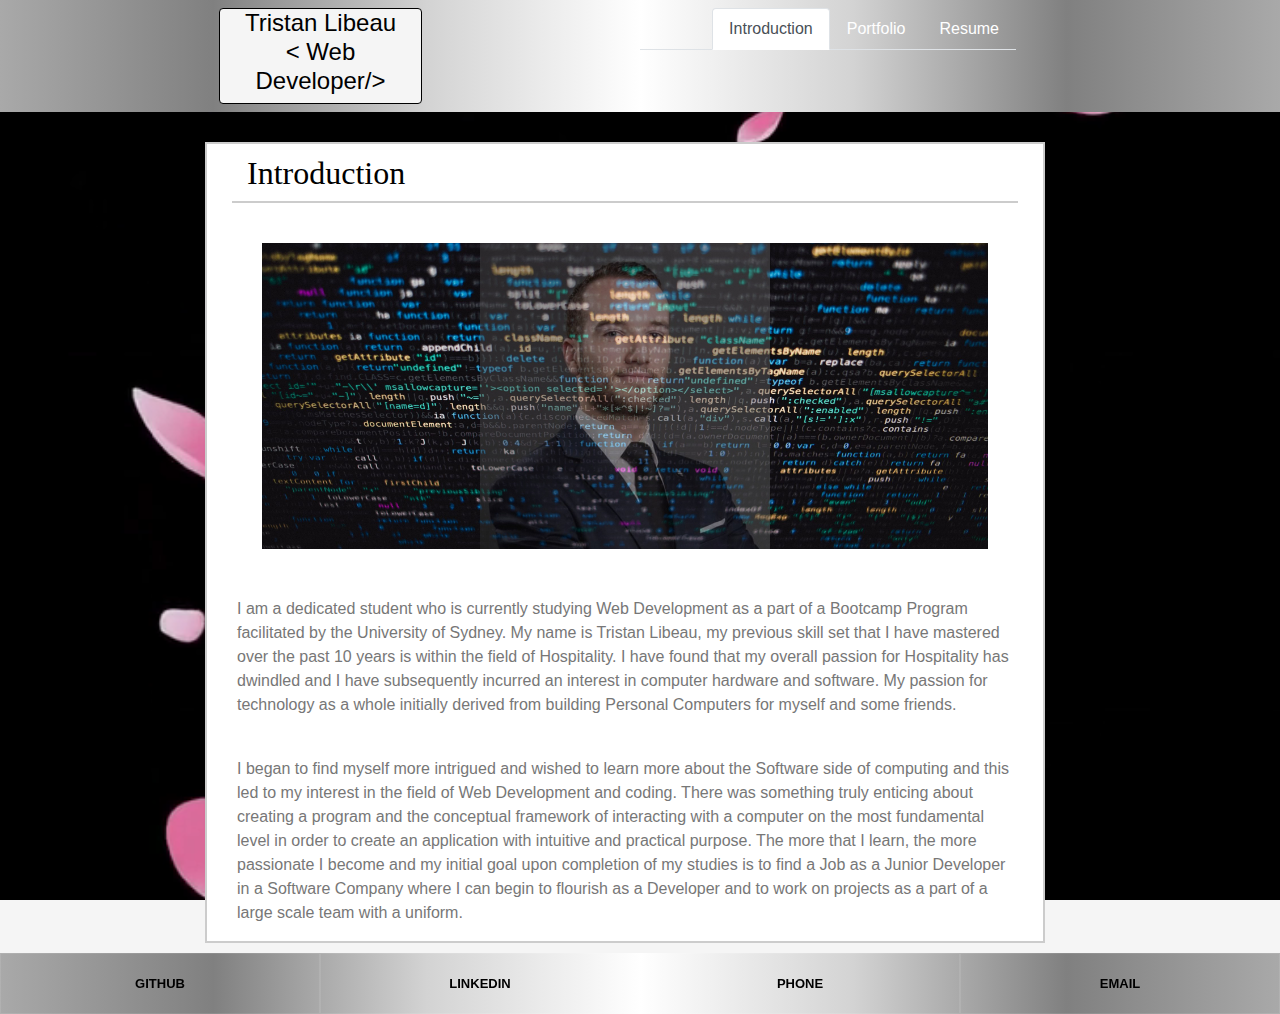
<file: index.html>
<!DOCTYPE html>
<html lang="en">
    <head>
        <meta charset="UTF-8">
        <meta name="viewport" content="width=device-width, initial-scale=1.0">
        <meta http-equiv="X-UA-Compatible" content="ie=edge">
        <link rel="stylesheet" href="https://stackpath.bootstrapcdn.com/bootstrap/4.3.1/css/bootstrap.min.css" integrity="sha384-ggOyR0iXCbMQv3Xipma34MD+dH/1fQ784/j6cY/iJTQUOhcWr7x9JvoRxT2MZw1T" crossorigin="anonymous">
        <link rel="stylesheet" href="./assets/css/style.css">
        <title>Portfolio</title>
    </head>
    <body>
        <video autoplay muted loop id="myVideo">
            <source src="./assets/img/potential background.mp4" type="video/mp4">
          </video>
        <nav class="navbar navbar-light">
            <div class="container navbar-container mx-0">
                <div class="row w-100">
                    <div class="col-0 col-sm-1 col-xl-2"></div>
                    <div class="col-4 col-sm-3 col-xl-2 bg-secondary text-center navbar-name rounded border border-light">
                        <h1>Tristan Libeau <br> < Web Developer/></h1>
                    </div>
                    <div class="col-1 col-sm-2 col-xl-2"></div>
                    <div class="col-7 col-sm-5 col-xl-4 navbar-links">
                        <ul class="nav nav-tabs justify-content-end">
                            <li class="nav-item">
                                <a class="nav-link active" href="./index.html">Introduction</a>
                            </li>
                            <li class="nav-item">
                                <a class="nav-link" href="./portfolio.html">Portfolio</a>
                            </li>
                            <li class="nav-item">
                                <a class="nav-link" href="./resume.html">Resume</a>
                            </li>
                        </ul>
                    </div>
                    <div class="col-0 col-sm-1 col-xl-2"></div>
                </div>
            </div>
        </nav>
        
        <div class="container content-container">
            <div class="row w-100">
                <div class="col-0 col-sm-1 col-xl-2"></div>
                <div class="col-12 col-sm-10 col-xl-8 content">
                    <div class="row content-title mb-3">
                        <div class="col-12">
                            <h2>Introduction</h2>
                        </div>
                    </div>
                    <br>
                    <img src="./assets/img/new-background.jpg" alt="Personal Profile Picture">
                    <br>
                    <br>
                    <div class="row content-body">
                        <div class="col-12">
                            <p>I am a dedicated student who is currently studying Web Development as a part of a Bootcamp Program facilitated by the University of Sydney. 
                                My name is Tristan Libeau, my previous skill set that I have mastered over the past 10 years is within the field of Hospitality. 
                                I have found that my overall passion for Hospitality has dwindled and I have subsequently incurred an interest in computer hardware and software.
                                My passion for technology as a whole initially derived from building Personal Computers for myself and some friends.
                            </p>
                            <br>
                            <p>I began to find myself more intrigued and wished to learn more about the Software side of computing and this led to my interest in the field of Web Development and coding. 
                                There was something truly enticing about creating a program and the conceptual framework of interacting with a computer on the most fundamental level in order to create an application with intuitive and practical purpose. 
                                The more that I learn, the more passionate I become and my initial goal upon completion of my studies is to find a Job as a Junior Developer in a Software Company where I can begin to flourish as a Developer and to work on projects as a part of a large scale team with a uniform.                            </p>
                            
                        </div>
                    </div>
                </div>
                <div class="col-0 col-sm-1 col-xl-2"></div>
            </div>
        </div>
        <footer>
            <div class="row no-gutters social-container">
                <div class="col"><a class="social-inner" href="https://github.com/TristanLibeau" target="_blank"></span><span>GitHub</span></a></div>
                <div class="col"><a class="social-inner" href="https://www.linkedin.com/in/tristan-libeau-78942a210/" target="_blank"></span><span>Linkedin</span></a></div>
                <div class="col"><a class="social-inner" href="tel:0451962593"></span><span>Phone</span></a></div>
                <div class="col"><a class="social-inner" href="mailto:tristan.libeau@gmail.com"></span><span>Email</span></a></div>
            </div>
        </footer>    
        

        <script src="https://code.jquery.com/jquery-3.3.1.slim.min.js" integrity="sha384-q8i/X+965DzO0rT7abK41JStQIAqVgRVzpbzo5smXKp4YfRvH+8abtTE1Pi6jizo" crossorigin="anonymous"></script>
        <script src="https://cdnjs.cloudflare.com/ajax/libs/popper.js/1.14.7/umd/popper.min.js" integrity="sha384-UO2eT0CpHqdSJQ6hJty5KVphtPhzWj9WO1clHTMGa3JDZwrnQq4sF86dIHNDz0W1" crossorigin="anonymous"></script>
        <script src="https://stackpath.bootstrapcdn.com/bootstrap/4.3.1/js/bootstrap.min.js" integrity="sha384-JjSmVgyd0p3pXB1rRibZUAYoIIy6OrQ6VrjIEaFf/nJGzIxFDsf4x0xIM+B07jRM" crossorigin="anonymous"></script>
        


        
    </body>
    
</html>
</file>
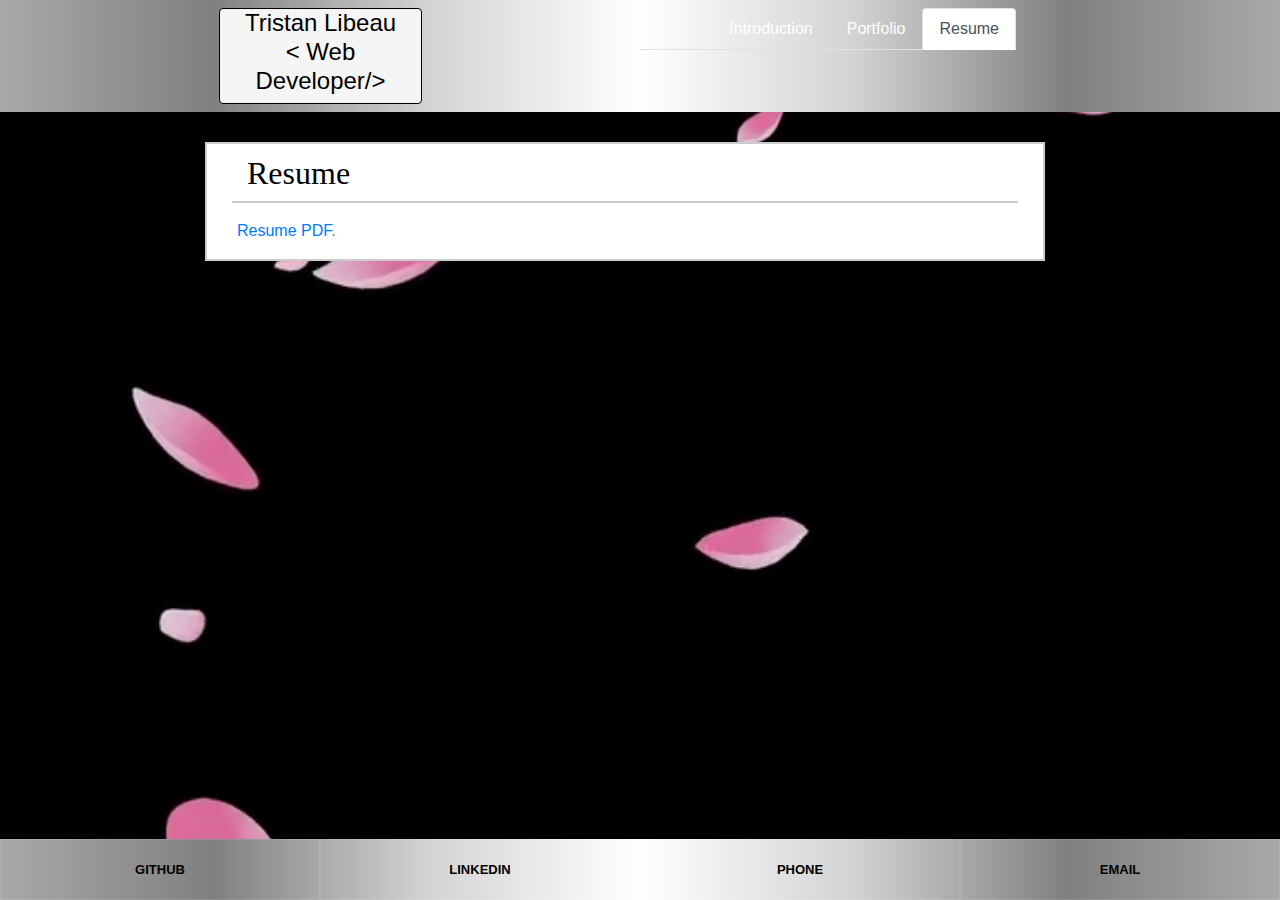
<file: resume.html>
<!DOCTYPE html>
<html lang="en">
    <head>
        <meta charset="UTF-8">
        <meta name="viewport" content="width=device-width, initial-scale=1.0">
        <meta http-equiv="X-UA-Compatible" content="ie=edge">
        <link rel="stylesheet" href="https://stackpath.bootstrapcdn.com/bootstrap/4.3.1/css/bootstrap.min.css" integrity="sha384-ggOyR0iXCbMQv3Xipma34MD+dH/1fQ784/j6cY/iJTQUOhcWr7x9JvoRxT2MZw1T" crossorigin="anonymous">
        <link rel="stylesheet" href="./assets/css/style.css">
        <title>Portfolio</title>
    </head>
    <body>
        <video autoplay muted loop id="myVideo">
            <source src="./assets/img/potential background.mp4" type="video/mp4">
          </video>
        <nav class="navbar navbar-light">
            <div class="container navbar-container mx-0">
                <div class="row w-100">
                    <div class="col-0 col-sm-1 col-xl-2"></div>
                    <div class="col-4 col-sm-3 col-xl-2 bg-secondary text-center navbar-name rounded border border-light">
                        <h1>Tristan Libeau <br> < Web Developer/></h1>
                    </div>
                    <div class="col-1 col-sm-2 col-xl-2"></div>
                    <div class="col-7 col-sm-5 col-xl-4 navbar-links">
                        <ul class="nav nav-tabs justify-content-end">
                            <li class="nav-item">
                                <a class="nav-link" href="./index.html">Introduction</a>
                            </li>
                            <li class="nav-item">
                                <a class="nav-link" href="./portfolio.html">Portfolio</a>
                            </li>
                            <li class="nav-item">
                                <a class="nav-link active" href="./resume.html">Resume</a>
                            </li>
                        </ul>
                    </div>
                    <div class="col-0 col-sm-1 col-xl-2"></div>
                </div>
            </div>
        </nav>
        <div class="container content-container">
            <div class="row w-100">
                <div class="col-0 col-sm-1 col-xl-2"></div>
                <div class="col-12 col-sm-10 col-xl-8 content">
                    <div class="row content-title mb-3">
                        <div class="col-12">
                            <h2>Resume</h2>
                        </div>
                    </div>
                    <div class="row content-body">
                        <div class="col-12">
                            <p><a href="./assets/img/Tristan-Libeau-Resume.pdf" target="_blanc">Resume PDF</a>.</p>
                        </div>
                    </div>
                </div>
                <div class="col-0 col-sm-1 col-xl-2"></div>
            </div>
        </div>
        <footer>
            <div class="row no-gutters social-container">
                <div class="col"><a class="social-inner" href="https://github.com/TristanLibeau" target="_blank"></span><span>GitHub</span></a></div>
                <div class="col"><a class="social-inner" href="https://www.linkedin.com/in/tristan-libeau-78942a210/" target="_blank"></span><span>Linkedin</span></a></div>
                <div class="col"><a class="social-inner" href="tel:0451962593"></span><span>Phone</span></a></div>
                <div class="col"><a class="social-inner" href="mailto:tristan.libeau@gmail.com"></span><span>Email</span></a></div>
            </div>
        </footer>    

        <script src="https://code.jquery.com/jquery-3.3.1.slim.min.js" integrity="sha384-q8i/X+965DzO0rT7abK41JStQIAqVgRVzpbzo5smXKp4YfRvH+8abtTE1Pi6jizo" crossorigin="anonymous"></script>
        <script src="https://cdnjs.cloudflare.com/ajax/libs/popper.js/1.14.7/umd/popper.min.js" integrity="sha384-UO2eT0CpHqdSJQ6hJty5KVphtPhzWj9WO1clHTMGa3JDZwrnQq4sF86dIHNDz0W1" crossorigin="anonymous"></script>
        <script src="https://stackpath.bootstrapcdn.com/bootstrap/4.3.1/js/bootstrap.min.js" integrity="sha384-JjSmVgyd0p3pXB1rRibZUAYoIIy6OrQ6VrjIEaFf/nJGzIxFDsf4x0xIM+B07jRM" crossorigin="anonymous"></script>
    </body>
</html>
</file>
<file: assets/css/style.css>
body{
    min-height: 100vh;
    display: flex;
    flex-direction: column;
    background-color: whitesmoke;   
}

#myVideo {
    position: fixed;
    right: 0;
    bottom: 0;
    min-width: 100%; 
    min-height: 100%;
}

.navbar {
    background-image: linear-gradient(to right, darkgray, gray, lightgray, white, lightgray, gray, darkgray);
}

.navbar-container {
    max-width: none;
}

.bg-secondary {
    background-color: whitesmoke!important;
    border-color: black!important;
}

.navbar-name {
    display: flex;
    flex-direction: column;
    justify-content: center;
}

h1 {
    font-size: 24px;
    color: black;
}

h2 {
    color: black
}

.nav-link {
    color: white;
}

.a, .nav-link:hover{
    color: darkred;
}

img {
    display: block;
    margin-left: auto;
    margin-right: auto;
    width: 90%;
    margin-top:auto;
    margin-bottom:auto
}

.content-container {
    margin: 0px;
    padding: 10px;
    width: 100%;
    max-width: none;
}

.content-title {
    font-size: 20px;
    color: #4aaaa5;
    font-family: Georgia, Times, "Times New Roman", serif;
    font-weight: bold;
    border-bottom: 2px solid #cccccc;
    margin: 10px;
}

.content {
    height: auto;
    background-color: #ffffff;
    margin: 20px auto auto auto;
    border: 2px solid #cccccc;
    position: relative;
}

.content-body {
    font-family: Arial, "Helvetica Neue", Helvetica, sans-serif;
    color: #777777;
    line-height: 24px;
    position: relative;
    height: auto;
    margin: 0px;
    padding: 0px;
}


.portfolio-pic {
    max-width: 100%;
}

footer {
    background-image: linear-gradient(to right, darkgray, gray, lightgray, white, lightgray, gray, darkgray);
    margin-top: auto;
    position: relative;
}
.social-inner {
    display: flex;
    flex-direction: column;
    align-items: center;
    width: 100%;
    padding: 23px;
    font: 900 13px/1 "Lato", -apple-system, BlinkMacSystemFont, "Segoe UI", Roboto, "Helvetica Neue", Arial, sans-serif;
    text-transform: uppercase;
    color: black;
}

.a, .social-inner:hover {
    color: darkred;
}
.social-container .col {
    border: 1px solid rgba(255, 255, 255, 0.1);
}
</file>
